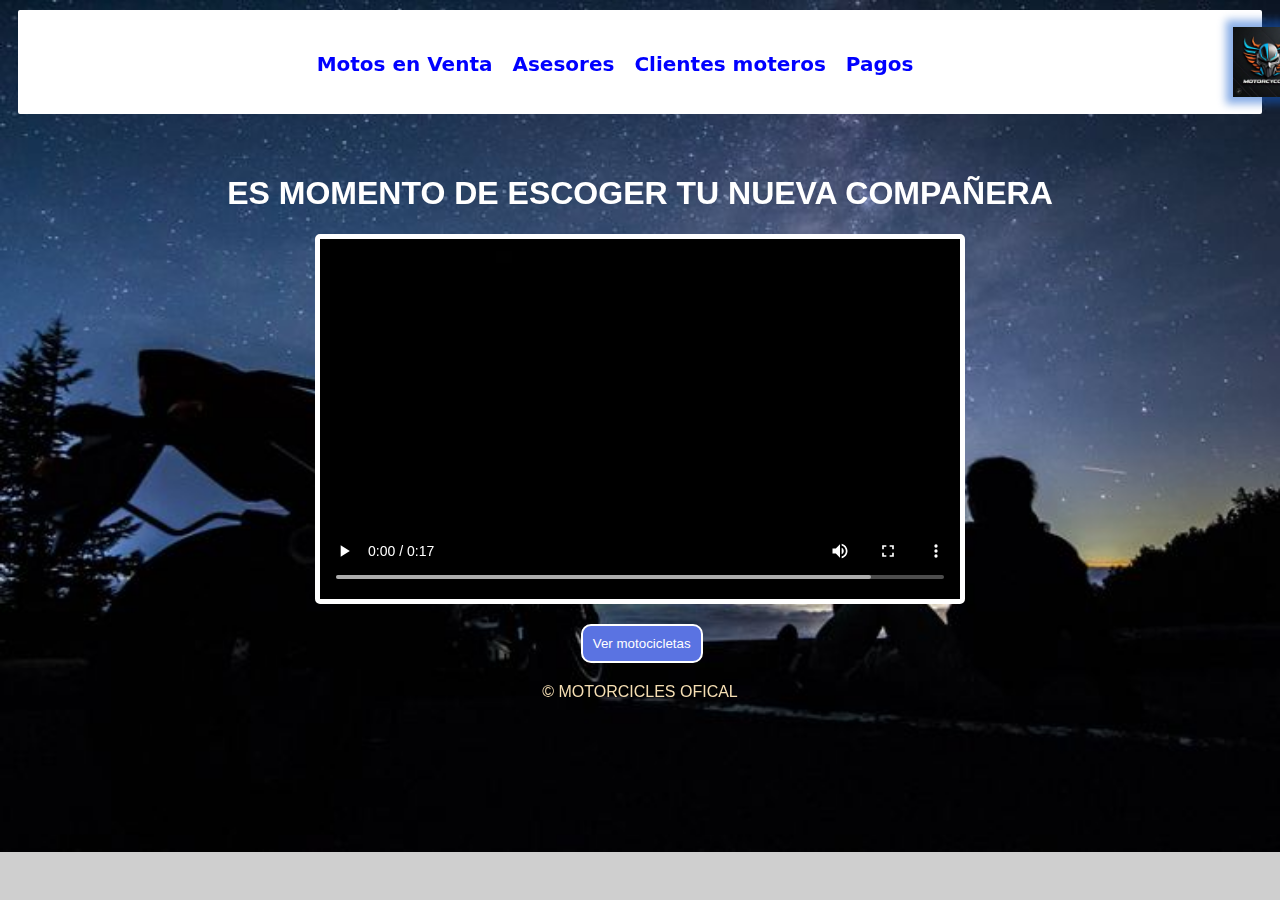
<file: PROYECTO_INTEGRADOR/HTML/index.html>
<!DOCTYPE html>
<html lang="en">
<head>
    <meta charset="UTF-8">
    <meta name="viewport" content="width=device-width, initial-scale=1.0">
    <title>MOTORCICLES</title>
    <link rel="stylesheet" href="../CSS/Menu.css">
    <link rel="stylesheet" href="../CSS/index.css">
</head>
<body>
    
    <header>
        <nav>
            <ul>
               <b><li><a class="menu" href="./motos.html">Motos en Venta</a></li></b> 
               <b><li><a class="menu" href="./asesores.html">Asesores</a></li></b>
               <b><li><a class="menu" href="./clientesmoteros.html">Clientes moteros</a></li></b>
               <b><li><a class="menu" href="./pagos.html">Pagos</a></li></b>
               <div>
                <img class="logo" src="../IMAGENES/logo.jpeg" alt="">
               </div>
            </ul>  
        </nav>
    </header>    
    <main>  
           <h1 class="title">ES MOMENTO DE ESCOGER TU NUEVA COMPAÑERA</h1>
            <video class="video" autoplay src="../VIDEOS/Kawasaki H2 _ EDIT _ 4K.mp4" controls></video>
            <button class="button"><a href="./motos.html">Ver motocicletas</a></button>
    </main>
            
    <footer>
        © MOTORCICLES OFICAL
    </footer>
</body>
</html>
</file>
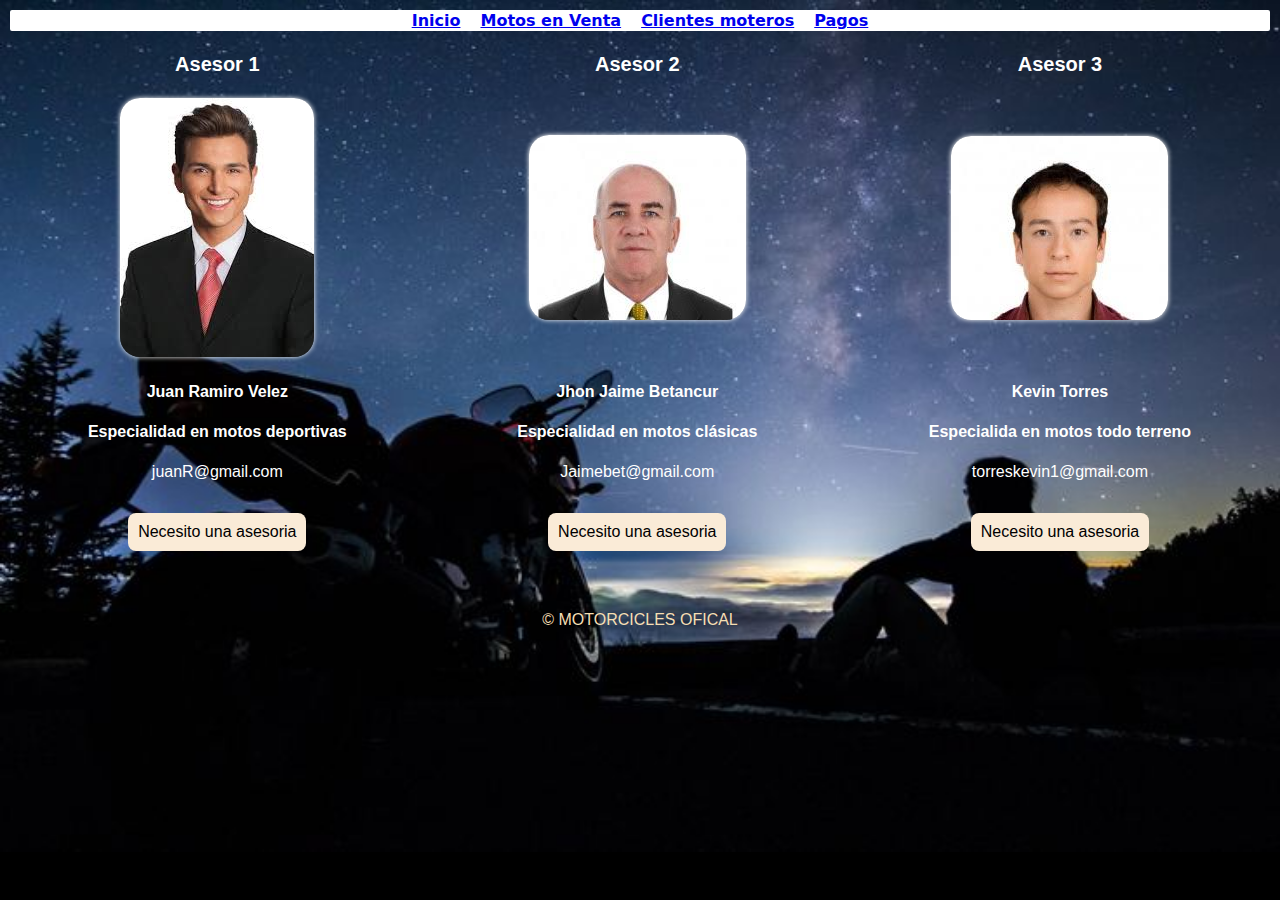
<file: PROYECTO_INTEGRADOR/HTML/asesores.html>
<!DOCTYPE html>
<html lang="en">
<head>
    <meta charset="UTF-8">
    <meta name="viewport" content="width=device-width, initial-scale=1.0">
    <title>ASESORES</title>
    <link rel="stylesheet" href="../CSS/Menu.css">
    <link rel="stylesheet" href="../CSS/asesores.css">
</head>
<body>
    <header>
        <nav>
            <ul>
                <b><li><a href="./index.html">Inicio</a></li></b>
               <b><li><a href="./motos.html">Motos en Venta</a></li></b> 
               <b><li><a href="./clientesmoteros.html">Clientes moteros</a></li></b> 
               <b><li><a href="./pagos.html">Pagos</a></li></b>
            </ul>
        </nav>
    </header>
    <main>
        <table >
            <thead>
                <tr>
                    <th>Asesor 1</th>
                    <th>Asesor 2</th>
                    <th>Asesor 3</th>
                </tr>
            </thead>
            <tbody>
                <tr>
                    <td><img src="../IMAGENES/fotodocumento1.jpg" alt="ASESOR #1"></td>
                    <td><img src="../IMAGENES/fotodocumento2.jpg" alt="ASESOR #2"> </td>
                    <td><img src="../IMAGENES/fotodocumento3.jpg" alt="ASESOR #3"></td>
                </tr>
            </tbody>
            <tbody>
                <tr>
                    <td><b>Juan Ramiro Velez</b></td>
                    <td><b>Jhon Jaime Betancur</b></td>
                    <td><b>Kevin Torres</b></td>
                </tr>
            </tbody>
            <tbody>
                <tr>
                    <td><b>Especialidad en motos deportivas</b></td>
                    <td><b>Especialidad en motos clásicas</b></td>
                    <td><b>Especialida en motos todo terreno</b></td>
                </tr>
            </tbody>
            <tbody>
                <tr>
                    <td>juanR@gmail.com</a></td>
                    <td>Jaimebet@gmail.com</td>
                    <td>torreskevin1@gmail.com</td>
                </tr>
            </tbody>
            <tbody>
                <tr>
                    <td><button>Necesito una asesoria</button></td>
                    <td><button>Necesito una asesoria</button></td> 
                    <td><button>Necesito una asesoria</button></td>
                </tr>
            </tbody>
        </table>
    </main>
    <br>
    <br>
    <footer>
        © MOTORCICLES OFICAL
    </footer>
</body>
</html>
</file>
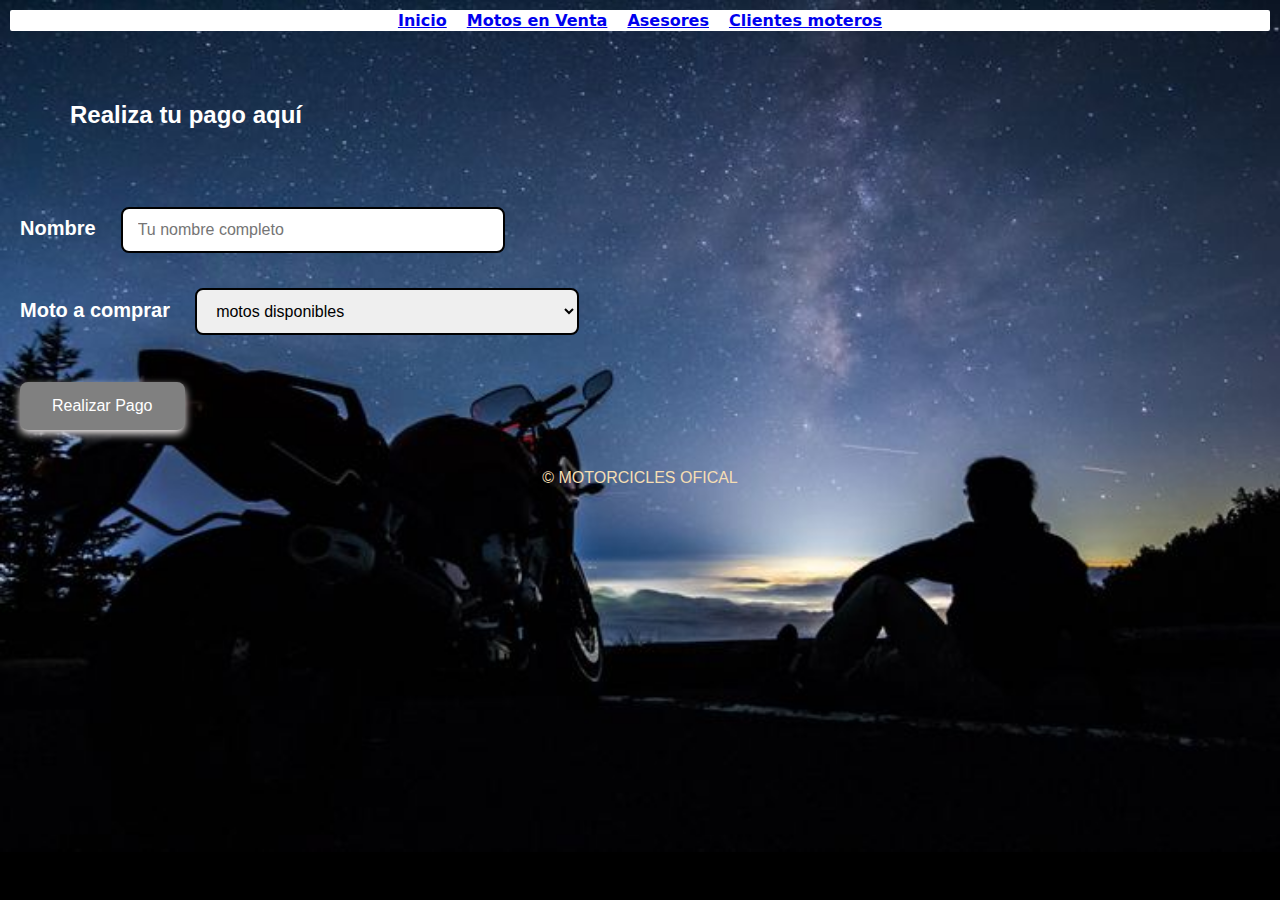
<file: PROYECTO_INTEGRADOR/HTML/pagos.html>
<!DOCTYPE html>
<html lang="en">
<head>
    <meta charset="UTF-8">
    <meta name="viewport" content="width=device-width, initial-scale=1.0">
    <title>Pagos</title>
    <link rel="stylesheet" href="../CSS/Menu.css">
    <link rel="stylesheet" href="../CSS/pagos.css">
</head>
<body>
    <header>
        <nav>
            <ul>
                <b><li><a href="./index.html">Inicio</a></li></b>
               <b><li><a href="./motos.html">Motos en Venta</a></li></b> 
               <b><li><a href="./asesores.html">Asesores</a></li></b>
               <b><li><a href="./clientesmoteros.html">Clientes moteros</a></li></b> 
            </ul>
        </nav>    
    </header>
    <main>
        <h2>Realiza tu pago aquí</h2>
        <form>
            <label class="texto">Nombre</label>
            <input class="text-input" type="text" placeholder="Tu nombre completo" >
            <br>
            <br>
            <label class="texto">Moto a comprar</label>
            <select class="text-input" name="motos" id="motos disponibles">
            <option value="motos disponibles">motos disponibles</option>
            <option value="kawasaki Z1000">kawasaki Z1000</option>
            <option value="bmw S1000RR">bmw S1000RR</option>
            <option value="MT09">MT09 SP</option>
            <option value="Xtz 250">Xtz 250</option>
            <option value="Dt 175">Dt 175</option>
            <option value="Rx">Rx 115</option>
            <option value="Calimatic">Calimatic</option>
            <option value="Kmx 125">Kmx 125</option>
            <option value="Mrx 150">Mrx 150</option>

            
         </select>
        </form>
           <br>
           <button>Realizar Pago</button>   
    </main>
    <br>
    <footer>
        © MOTORCICLES OFICAL
    </footer>
</body>
</html>
</file>
<file: PROYECTO_INTEGRADOR/CSS/Menu.css>
html{
    font-family: system-ui, -apple-system, BlinkMacSystemFont, 'Segoe UI', Roboto, Oxygen, Ubuntu, Cantarell, 'Open Sans', 'Helvetica Neue', sans-serif;
    background-image: url(../IMAGENES/descarga.jpg);
    background-repeat: no-repeat;
    background-size: 100%;
}

header{
    margin: 10px;
    padding: 1px;
    border-radius: 2px;
    background-color: white;
    text-align: center;
}

.menu{
    display: flex;
    position:relative;
    top: 25px;
    font-size: 20px;
    color: blue;
    text-decoration: none;
}

.logo{
    display: flex;
    position:relative;
    left: 300px;
    width: 70px;
    height: 70px;
    box-shadow: 0px 0px 8px 7px  rgba(22, 96, 207, 0.493);
}
.title{
    color: white;
}

nav ul{
    list-style-type: none;
    display: flex;
    justify-content: center;
    gap: 20px;
}

footer{
    font-family: 'Franklin Gothic Medium', 'Arial Narrow', Arial, sans-serif;
    text-align: center;
    color: wheat;
}
</file>
<file: PROYECTO_INTEGRADOR/CSS/index.css>
html{
    background-color: rgb(207, 207, 207);
}

main{
    margin: 20px;
    padding: 20px;
}

main h1{
    color: white;
    font-family: 'Arial Narrow Bold', sans-serif;
    font-size: 2rem;
    text-align: center;
}

.video{
    background-color: white;
    display: block;
    margin: auto;
    padding: auto;
    border: 5px solid white;
    border-radius: 5px;
}

.button{
    display: flex;
    position: relative;
    left: 45%;
    top: 20px;
    padding: 10px;
    border-radius: 10px;
    border: 2px solid white;
    background-color: rgb(90, 115, 226);
}

.button a{
    text-decoration: none;
    color: white;
}
</file>
<file: PROYECTO_INTEGRADOR/CSS/asesores.css>
*{
    margin: 0;
    padding: 0;
    box-sizing: border-box;
}

html{
    background-color: black;
}

table{
    width: 100%;
   
}

th{
    padding: 10px;
    font-size: 20px;
    font-family: Arial, Helvetica, sans-serif;
    color: white;
}

 td{
    text-align: center;
    padding: 10px;
    font-family:Verdana, Geneva, Tahoma, sans-serif;
    color: white;
}   

img{
    border-radius: 20px;
    box-shadow: 0 0 5px white;
}

button{
    border-radius: 8px;
    border: none;
    padding: 10px;
    margin: 10px 32px;
    font-size: 16px;
    cursor: pointer;
    font-family: Verdana, Geneva, Tahoma, sans-serif;
    background-color: antiquewhite;
    transition: background-color 0.3s, transform 0.2s
}

button:hover{
    background-color: gray;
    color: rgb(240, 235, 235);
    transform: scale(1.05);
}
</file>
<file: PROYECTO_INTEGRADOR/CSS/pagos.css>
*{
    margin: 0;
    padding: 0;
    box-sizing: border-box;
}

html{
    background-color: #000000;
}

h2{
    margin: 20px;
    padding: 50px;
    font-family: 'Franklin Gothic Medium', 'Arial Narrow', Arial, sans-serif;
    color: white;
}

.texto{
    margin: 20px;
    font-family: 'Franklin Gothic Medium', 'Arial Narrow', Arial, sans-serif;
    font-weight: bolder;
    font-size: 20px;
    color: white;
}

.text-input{
    width: 30%;
    padding: 12px 15px;
    margin: 8px 0;
    border: 2px solid black;
    border-radius: 8px;
    font-size: 16px;
    transition: border-color 0.3s;
    cursor: pointer;
}

.text-input:hover{
    box-shadow: 0 0 20px gray;
    color: rgb(31, 30, 30);
    transform: scale(1.05);
}

button{
    margin: 20px;
    background-color: gray;
    color: white;
    border: none;
    padding: 15px 32px;
    font-size: 16px;
    cursor: pointer;
    border-radius: 8px;
    transition: background-color 0.3s, transform 0.2s, box-shadow 0.2s;
    box-shadow: 0 4px 8px rgb(245, 240, 240);
    font-family: 'Franklin Gothic Medium', 'Arial Narrow', Arial, sans-serif;
}

button:hover{
    background-color: green;
    color: black;
    transform: scale(1.05);
}

option{
    background-color: #000000;
    color: white;
}
</file>
